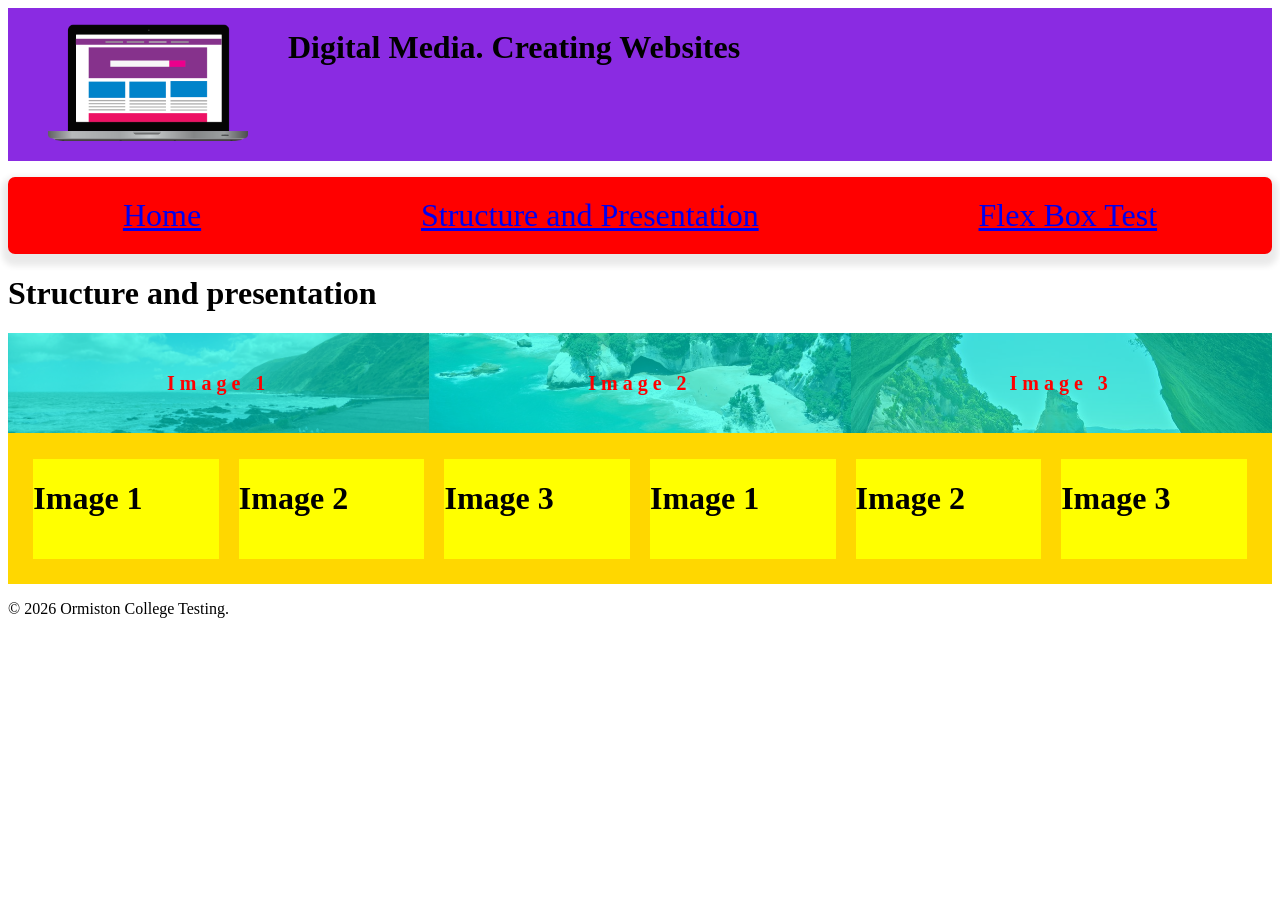
<file: page2.html>
<!DOCTYPE html>
<html>
<head> 
    <title>Digital Media. Creating websites</title>
    <!-- <link rel="stylesheet" href="css/main.css"  > -->
    <!-- <link rel="stylesheet" href="css/TransparentLayer.css"> -->
    <link rel="stylesheet" href="css/page2.css">
</head> 
    <body>
         <header>
            <!-- Top of each page --> 
            <figure>
               <img src="images/notebook.png" width="200">
            </figure>
            <h1>Digital Media. Creating Websites</h1>
        </header>
        <nav>
            <ul id="p2_ul_nav">
                <li><a href="index.html">Home</a></li>
                <li><a href="page2.html">Structure and Presentation</a></li>
                <li><a href="page3.html">Flex Box Test</a></li>
            </ul>
        </nav>
        <h1>Structure and presentation</h1>
        <div class="image_box">
            <div class="image1">
                <div class="image-overlay">
                    <h1>Image 1</h1>
                </div>
            </div>      
            <div class="image2">
                <div class="image-overlay">
                    <h1>Image 2</h1>
                </div>
            </div> 
            <div class="image3">
                <div class="image-overlay">
                    <h1>Image 3</h1>
                </div>
            </div> 
        </div>
        <div class="image_positioning">
            <div class="image_positioning_box1">
            <h1>Image 1</h1>
            </div>      
            <div class="image_positioning_box2">
            <h1>Image 2</h1>
            </div> 
            <div class="image_positioning_box3">
            <h1>Image 3</h1>
            </div> 
            <div class="image_positioning_box1">
            <h1>Image 1</h1>
            </div>      
            <div class="image_positioning_box2">
            <h1>Image 2</h1>
            </div> 
            <div class="image_positioning_box3">
            <h1>Image 3</h1>
            </div> 
        </div>           
        <footer>
            <p class="center">&copy; 2026 Ormiston College Testing.</p>             
        </footer>
    </body>
</html>
</file>
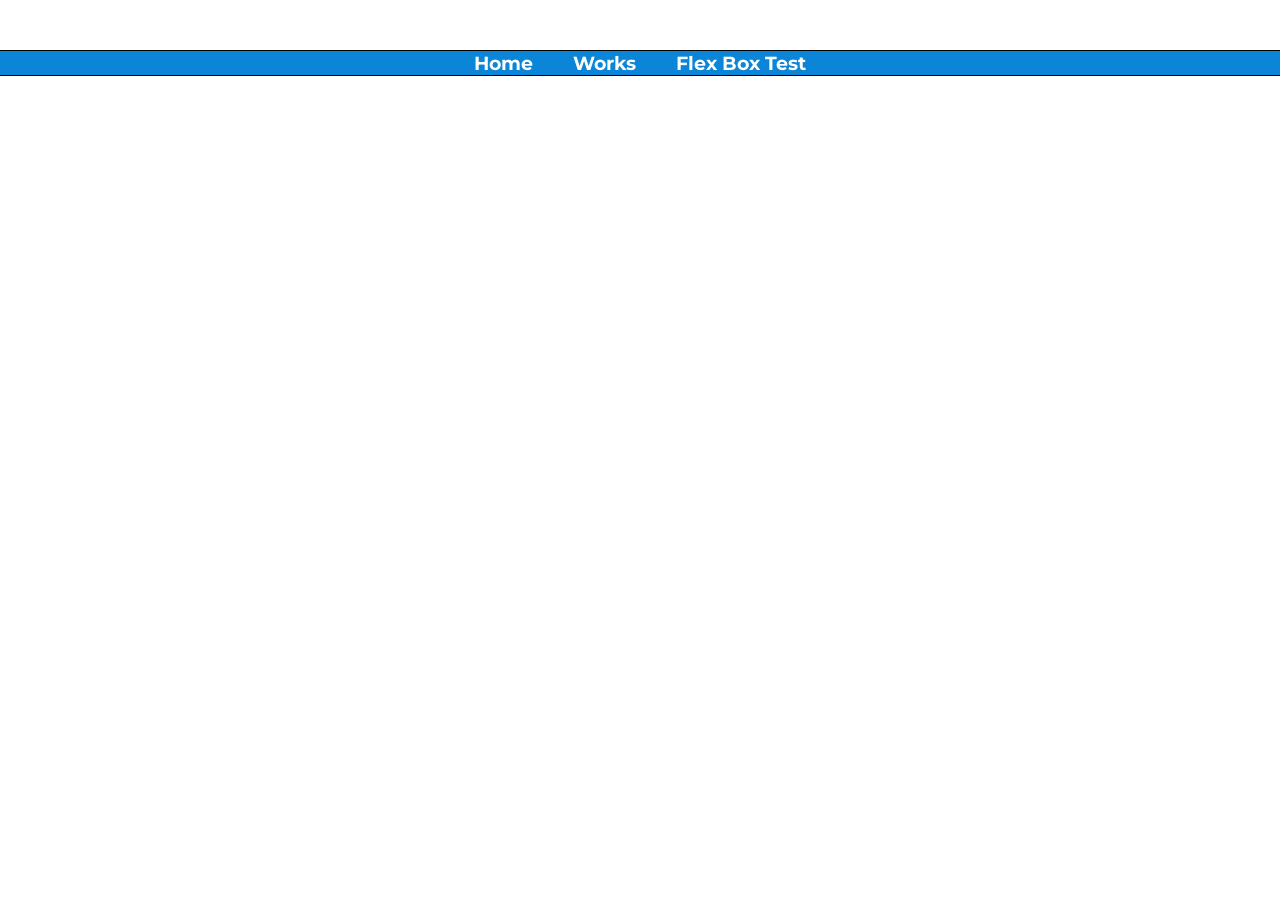
<file: page4.html>
<!DOCTYPE html>
<html>
<head> 
    <title>Hover over the navigation buttons</title>
    <!-- <link rel="stylesheet" href="css/main.css"> -->
    <!-- <link rel="stylesheet" href="css/flex_test.css"> -->
    <link rel="stylesheet" href="css/main.css">
    <link rel="stylesheet" href="css/page4.css">
</head> 
        <body>
            <!-- <header> -->
                <!-- Top of each page --> 
                <!-- <figure>
                    <img src="images/notebook.png" width="200">
                </figure>
                <h1> Digital Media. Creating Websites</h1>
            </header> -->
            <nav>
                <a href="index.html">Home</a>
                <a href="page2.html">Works</a>
                <a href="page3.html">Flex Box Test</a> 
            
            </nav>
            <!-- <div class="flex_container">
                <div class="flex_container_item">
                    <h1>Image 1</h1>
                </div>      
                <div class="flex_container_item">
                    <h1>Image 2</h1>
                </div> 
                <div class="flex_container_item">
                    <h1>Image 3</h1>
                </div> 
            </div> -->
            <!-- <footer>
                <p class="center">&copy; 2026 Ormiston College Testing.</p>             
            </footer> -->
        </body>
</html>
</file>
<file: css/main.css>
@import url('https://fonts.googleapis.com/css2?family=McLaren&family=Quicksand&display=swap');
@import url('https://fonts.googleapis.com/css2?family=Shadows+Into+Light&display=swap');
@import url('https://fonts.googleapis.com/css2?family=Montserrat:ital,wght@0,100..900;1,100..900&display=swap');

body {
    /* font-family: 'Quicksand', sans-serif; */
    font-family: "Montserrat", sans-serif;
    margin:0; /* remove all body margins */
    font-size: 120%;
}
header {
    display: flex;
    align-items: center;
    background: hsl(168, 88%, 40%);
}
header h1 {
    font-family: 'Shadows Into Light', cursive;
    font-size: 200%;
    font-weight: lighter;
    color: black;
}
nav {
    background-color: #0a85d8;
    border-top: solid black 1px;
    border-bottom: solid black 1px;
    display: flex; /* Display the children of this element as flexible boxes */
}
nav p {
    text-align: center;
    flex-basis: 100px; /* Give each paragraph the same basic width */
    flex-grow: 1; /* Allow each paragraph to grow evenly to fill up the parent nav element */
    align-items: center; /* Align child flexible boxes in the vertical center */
}
nav a {
    color: white;
    text-decoration: none;
    font-weight: bold
}
nav a:hover{
    color:red;
}
footer {
    background-color: #0a85d8; /*background or background-color both work */
    position: fixed; /* fix to the viewport */
    bottom: 0;  /* Start 0 pixels from the bottom of the viewport */
    left: 0;/* Start 0 pixels from the left of viewport */
    width: 100%; /* Set the width to 100% of the viewport */
    height: 3em; /* Set the footer elements height to 3 times larger than its current font size */
    border-top: solid black 1px; /* Have to put the unit, e.g. px or %, if not zero */
}
h1, h2 {
    color:#f75c03;
    font-family: 'McLaren', cursive;
}
.main {
 margin-left:1em;
 margin-right:1em;
 margin-bottom:4em; /*Larger margin to allow for the footer */
}
.center {
    text-align: center;
}
.wrap {
   float: right;
}

/*CSS for contactpage
/* Style inputs with type="text", select elements and textareas */
input[type=text], select, textarea {
    width: 100%; /* Full width */
    padding: 12px; /* Some padding */ 
    border: 1px solid #ccc; /* Gray border */
    border-radius: 4px; /* Rounded borders */
    box-sizing: border-box; /* Make sure that padding and width stays in place */
    margin-top: 6px; /* Add a top margin */
    margin-bottom: 16px; /* Bottom margin */
    resize: vertical /* Allow the user to vertically resize the textarea (not horizontally) */
  }
  
  /* Style the submit button with a specific background color etc */
  input[type=submit] {
    background-color: #04AA6D;
    color: white;
    padding: 12px 20px;
    border: none;
    border-radius: 4px;
    cursor: pointer;
  }
  
  /* When moving the mouse over the submit button, add a darker green color */
  input[type=submit]:hover {
    background-color: #45a049;
  }
  
  /* Add a background color and some padding around the form */
  .container {
    border-radius: 5px;
    background-color: #f2f2f2;
    padding: 20px;
  }
</file>
<file: css/page2.css>
@import url("https://fonts.googleapis.com/css2?family=Muli&display=swap");

body {
    /*Had to disable the next two lines, as it centers all the 
    content and I wanted the div container (image_box + image_positioning) un
    /* justify-content: center;
    align-items: center; */
    min-height: 100vh;
    background-color: white;
}
header {
    display: flex;
    background-color: blueviolet;
}
/* 
nav{
    position: relative;
    width: 100%;
    height: 50px;
    background: #222;
    border-radius: 10px;
    display: flex;
    justify-content: center;
    align-items: center;
}
nav a{
    position: relative;
    display: inline-block;
    font-size: 1em;
    font-weight: 500;
    color: white;
    text-decoration: none;
    padding: 0 23px;
    z-index: 1;
}

nav span{
    position: absolute;
    top: 0;
    left: 0;
    width: 95px;
    height: 100%;
    background: linear-gradient(45deg, #194b4f,#33fffc);
    border-radius: 10px;
    transition: 0.5s;
}
nav a:nth-child(1):hover~span{ left: 40%;
}
nav a:nth-child(2):hover~span{ left: 90px;
}
nav a:nth-child(3):hover~span{ left: 180px;
}
nav a:nth-child(4):hover~span{ left: 275px;
}
nav a:nth-child(5):hover~span{ left: 380px; 
} */

#p2_ul_nav{
	list-style: none;
	background-color: red;
	color:white;
	display: flex;
	justify-content: space-around;
	padding: 10px;
	gap:10px;
	border-radius: 7px;
	box-shadow: 0px 6px 6px 6px rgba(0, 0, 0, 0.088);
}
#p2_ul_nav li {
	padding:10px 20px;
	cursor:crosshair;
	font-size:xx-large;
}

.image_box {
    display: flex; 
    min-width: 10px;
    background-color: rgb(10, 180, 35);
}

.image_positioning {
    display: flex; 
    background-color: bisque;
    clear: both;  /* This forces it to start below the floated images */
}

/* Start of overlay formatting ... */
.image1, .image2, .image3{
    width: 33.33%;
    height: 100px;
    background-position: center;
    background-size: cover;
    background-image: url(NZ_Image.JPG);
}
.image3 {
    background-image: url(NZ_Image.JPG);
}
.image2 {
    background-image: url(HaheiAir.jpg);
}
.image3 {
    background-image: url(CathedralCove.jpg);
}

.image-overlay {
    width: 100%;
    height: 100px;
    background-color: rgb(0, 255, 225, 0.58);
    display: flex;
    justify-content: center;
    align-items: center;
    color: white;
    letter-spacing: 5px;
    font-size: 10px;

}
.image-overlay h1 {
    color: red;
}

.image-overlay:hover{
    background-color:transparent;   
}
/* End of overlay formatting ... */
.image_positioning {
    display: flex;
    flex-direction:row;
    background-color: gold;
    padding: 2%;
    gap: 20px;
}

.image_positioning_box1, .image_positioning_box2, .image_positioning_box3{
    width: 33.33%;
    height: 100px;
    background-color: yellow;
}

@media screen and (max-width: 768px) {
    .image_positioning {
        flex-direction:column;
        background-color: rgb(64, 255, 0);

}    
}
</file>
<file: css/flex_test.css>
.item:hover {
    transform: translate(-6px);
}
h1 {
    color:blue;
}
.flex_container {
    display: flex;
    flex-direction: row;
    justify-content: space-evenly;
    border-style: solid;
    border-color: brown;
    height: 200px;

}
.flex_container_item {
    border-style: solid;
    align-content: right;
}
</file>
<file: css/page4.css>
nav {
    display: flex;
    justify-content: center;
    gap: 40px;
    margin-top: 50px;
}
nav a:hover{
    color:gold;
    box-shadow: 0 0 15px #0ff, 0 0 40px #0ff;
}
</file>
